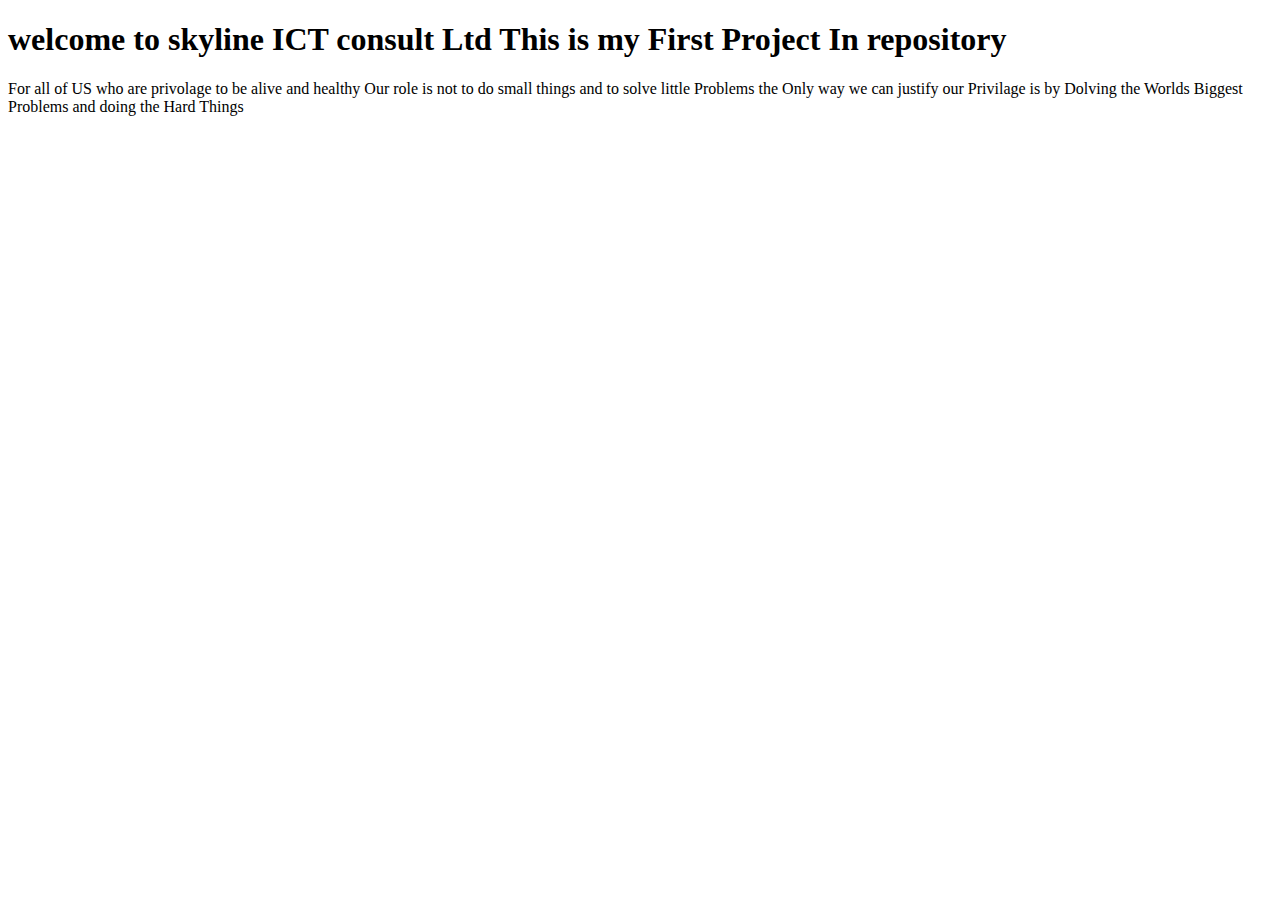
<file: index.html>
<!DOCTYPE html>
<html lang="en">
<head>
    <meta charset="UTF-8">
    <meta name="viewport" content="width=device-width, initial-scale=1.0">
    <title>Passcode & Cohort</title>
</head>
<body>
    <h1>welcome to skyline ICT consult Ltd This is my First Project In repository</h1>
    <p>For all of US who are privolage to be alive and healthy
        Our role is not to do small things and to solve little Problems the Only way we can justify our Privilage is by
        Dolving the Worlds Biggest Problems and doing the Hard Things
    </p>
</body>
</html>
</file>
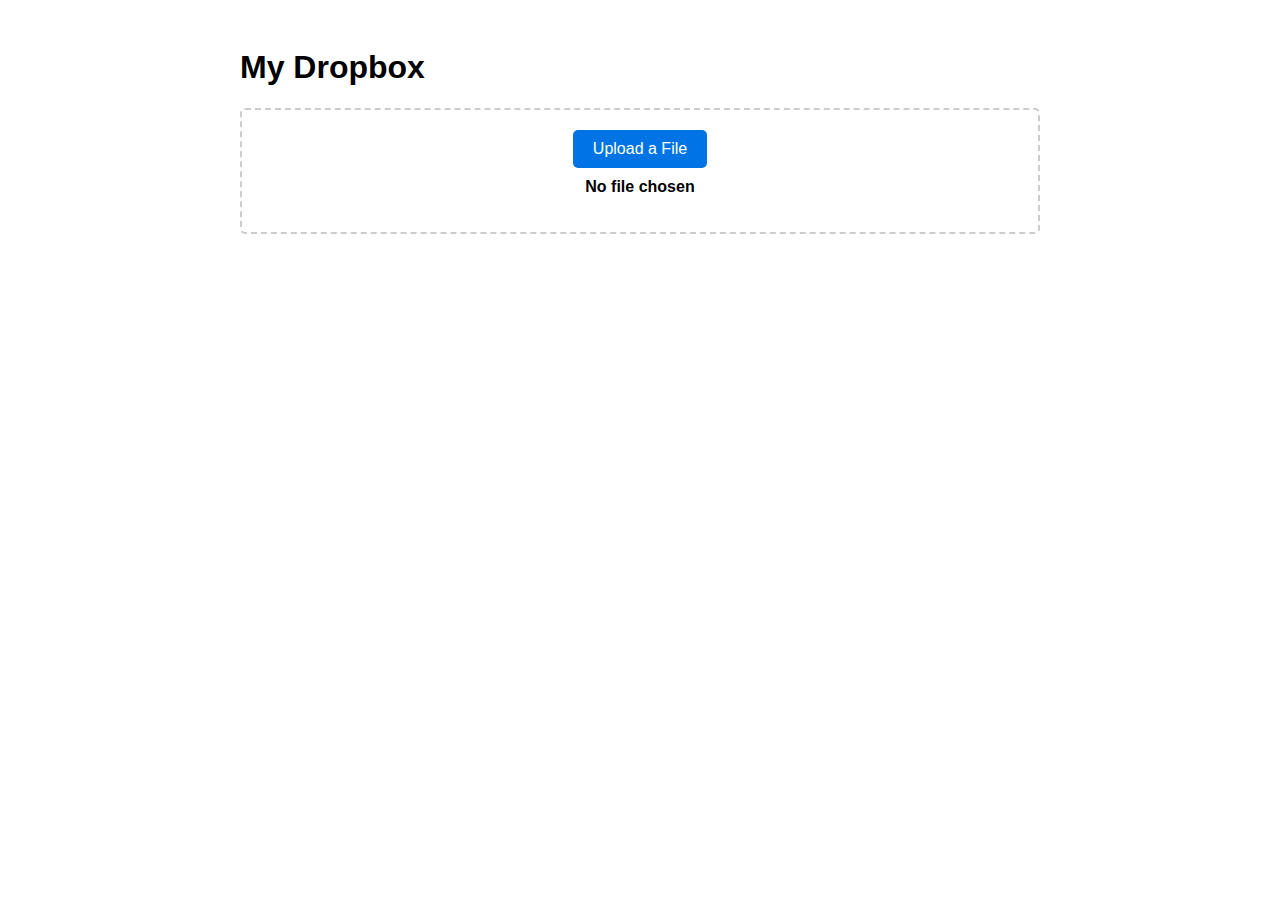
<file: signup.html>
<!DOCTYPE html>
<html lang="en">
<head>
    <meta charset="UTF-8">
    <meta name="viewport" content="width=device-width, initial-scale=1.0">
    <link rel="stylesheet" href="signup.css">
    <title>My Dropbox</title>
</head>
<body>
    <div class="container">
        <h1>My Dropbox</h1>
        <div class="upload-area">
            <label for="file-input" class="upload-button">Upload a File</label>
            <input type="file" id="file-input">
            <p id="file-label">No file chosen</p>
            <p id="file-name"></p>
        </div>
    </div>
</body>
</html>
</file>
<file: signup.css>
body {
    font-family: Arial, sans-serif;
}

.container {
    max-width: 800px;
    margin: 0 auto;
    padding: 20px;
}

.upload-area {
    border: 2px dashed #ccc;
    border-radius: 5px;
    padding: 20px;
    text-align: center;
}

.upload-button {
    display: inline-block;
    padding: 10px 20px;
    background-color: #0074E4;
    color: #fff;
    border: none;
    border-radius: 5px;
    cursor: pointer;
}

.upload-button:hover {
    background-color: #0056A3;
}

#file-input {
    display: none;
}

#file-label {
    display: block;
    margin-top: 10px;
    font-weight: bold;
}

#file-name {
    font-style: italic;
}
</file>
